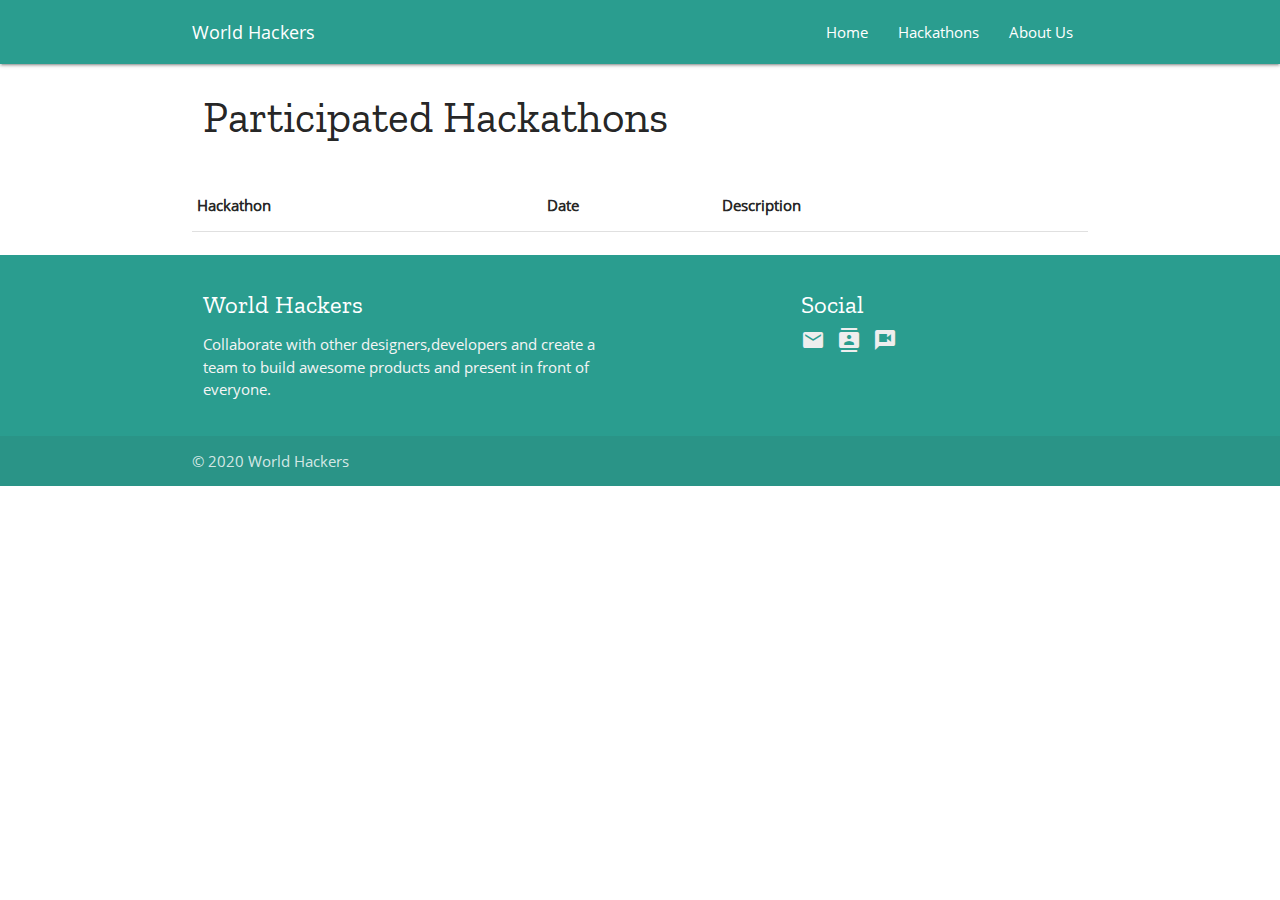
<file: hackathons.html>
<!DOCTYPE html>
<html lang="en">

<head>
  <meta charset="UTF-8">
  <meta name="viewport" content="width=device-width, initial-scale=1.0">
  <title>Hackathons | World Hackers</title>

  <!-- Uses https://www.flaticon.com/free-icon/team_476863 (for favicon) -->
  <link rel="shortcut icon" href="https://image.flaticon.com/icons/svg/476/476863.svg" type="image/x-icon">
  <link rel="stylesheet" href="src/css/materialize.min.css">
  <link rel="stylesheet" href="src/css/app.css">
  <link href="https://fonts.googleapis.com/icon?family=Material+Icons" rel="stylesheet">
  <!-- Header for the website -->
  <header>
    <nav class="custom-nav">
      <div class="container nav-wrapper ">
        <a href="#" data-target="slide-out" class="sidenav-trigger"><i class="material-icons">menu</i></a>
        <a href="/" class="brand-logo" style="font-size: 18px;">World&nbsp;Hackers</a>
        <ul id="nav-design" class="right hide-on-med-and-down">
          <li><a href="/">Home</a></li>
          <li><a href="hackathons.html">Hackathons</a></li>
          <li><a href="/about.html">About Us</a></li>
        </ul>
      </div>
    </nav>

    <ul class="sidenav" id="slide-out">
      <li><a href="/">Home</a></li>
      <li><a href="hackathons.html">Hackathons</a></li>
      <li><a href="/about.html">About Us</a></li>
    </ul>
  </header>
</head>

<body>

  <div class="container">
    <div class="row">
      <div class="col l12 s12 m12">
        <h3 style="font-family: Zilla Slab, sans-serif;">Participated Hackathons</h3>
      </div>
    </div>
    <div>
      <table class="hackathon-table highlight">
        <thead>
          <tr>
            <th>Hackathon</th>
            <th>Date</th>
            <th>Description</th>
          </tr>
        </thead>
      </table>
    </div>
  </div>

  <br>
  <section>
    <footer class="page-footer custom-footer">
      <div class="container">
        <div class="row">
          <div class="col l6 s12">
            <h5 class="white-text" style="font-family: Zilla Slab, sans-serif;">World Hackers</h5>
            <p class="grey-text text-lighten-4">Collaborate with other designers,developers and create a team to build
              awesome products and present in front of everyone.</p>
          </div>
          <div class="col l4 offset-l2 s12">
            <h5 class="white-text" style="font-family: Zilla Slab, sans-serif;">Social </h5>
            <a class="grey-text text-lighten-3" href="mailto:midhapulkit28@gmail.com" target="_blank"><i
                class="material-icons">email</i></a>
            &nbsp;
            <a class="grey-text text-lighten-3" href="https://github.com/World-Hackers" target="_blank"><i
                class="material-icons">contacts</i></a>
            &nbsp;
            <a class="grey-text text-lighten-3" href="https://discord.gg/pQtWfn2" target="_blank"><i
                class="material-icons">voice_chat</i></a>
          </div>
        </div>
      </div>
      <div class="footer-copyright">
        <div class="container">
          © 2020 World Hackers
        </div>
      </div>
    </footer>
  </section>

  <script src="https://code.jquery.com/jquery-3.4.1.min.js"></script>
  <script src="src/js/materialize.min.js"></script>
  <script src="src/js/app.js"></script>
</body>

</html>
</file>
<file: src/css/app.css>
@font-face {
  font-family: Zilla Slab;
  src: url("../fonts/ZillaSlab-Regular.ttf");
}
@font-face {
  font-family: Open Sans;
  src: url("../fonts/OpenSans-Regular.ttf");
}

body {
  font-family: Open Sans, sans-serif;
}
.opening {
  padding-top: 100px;
}
.opening-image {
  width: 450px;
  height: 400px;
}
.openingtext {
  font-size: 17px;
}
.custom-nav {
  background-color: #2a9d8f;
}
.custom-btn {
  text-transform: none;
  background-color: #05668d;
  padding: 0px 40px 20px 40px;
  border-radius: 10px;
}


::-webkit-scrollbar {
  width: 5px;
}

::-webkit-scrollbar-track {
  background: transparent;
}

::-webkit-scrollbar-thumb {
  background: rgb(139, 139, 139);
}

::-webkit-scrollbar-thumb:hover {
  background: #555;
}

.card-image {
  width: 335px;
  height: 340px;
}

.card-title{
  font-size: 18px!important;
}

.custom-link{
  color: #05668d;;
}

.card{
  border-radius: 10px!important;
}

.card:hover{
  cursor: pointer;
}

.custom-footer{
  background-color: #2a9d8f;
}

.collapsible-body{
  background-color: #EEEEEE;
}
</file>
